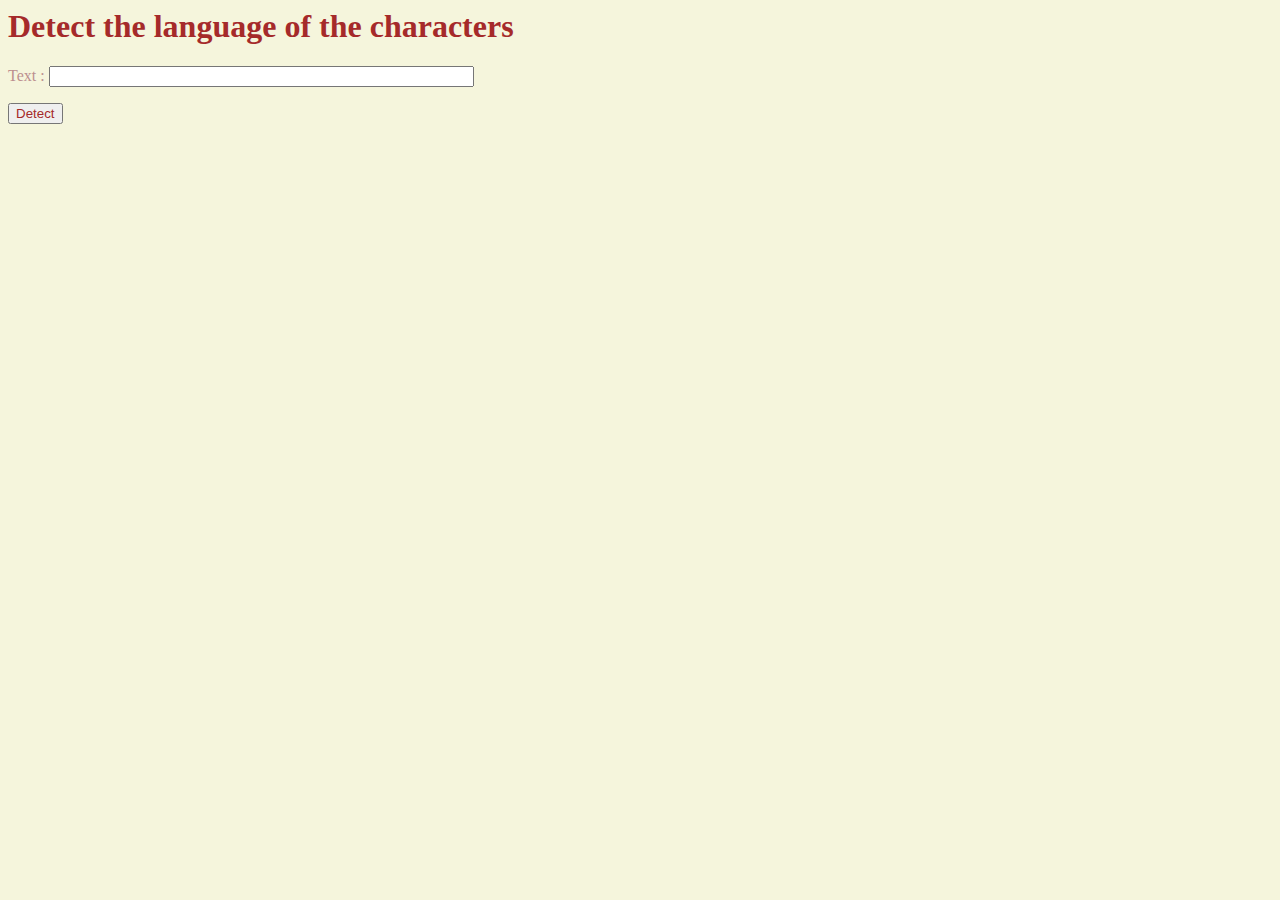
<file: src/main/resources/web/index.html>
<html>
<head>
    <link rel="stylesheet" href="styles.css">
    <script src="https://code.jquery.com/jquery-3.4.1.min.js"></script>
    <script type="text/javascript" src="ajaxDetectLang.js"></script>
</head>
<body>
    <div class="formContainer">
        <h1>Detect the language of the characters </h1>
        <form id="langDetector">
            <p>Text : <input type="text" name="text" size="50"/></p>
            <p><button name="name" type="submit" onclick="">Detect</button></p>
        </form>
    </div>
    <div class="resultContainer">
        <p/>
    </div>
</body>
</html>
</file>
<file: src/main/resources/web/styles.css>
body {
    background-color: beige;
}
div {
    color: blue;
}
h1 {
    color: brown;
}
p {
    color: rosybrown;
}
button {
    color: brown;
}
</file>
